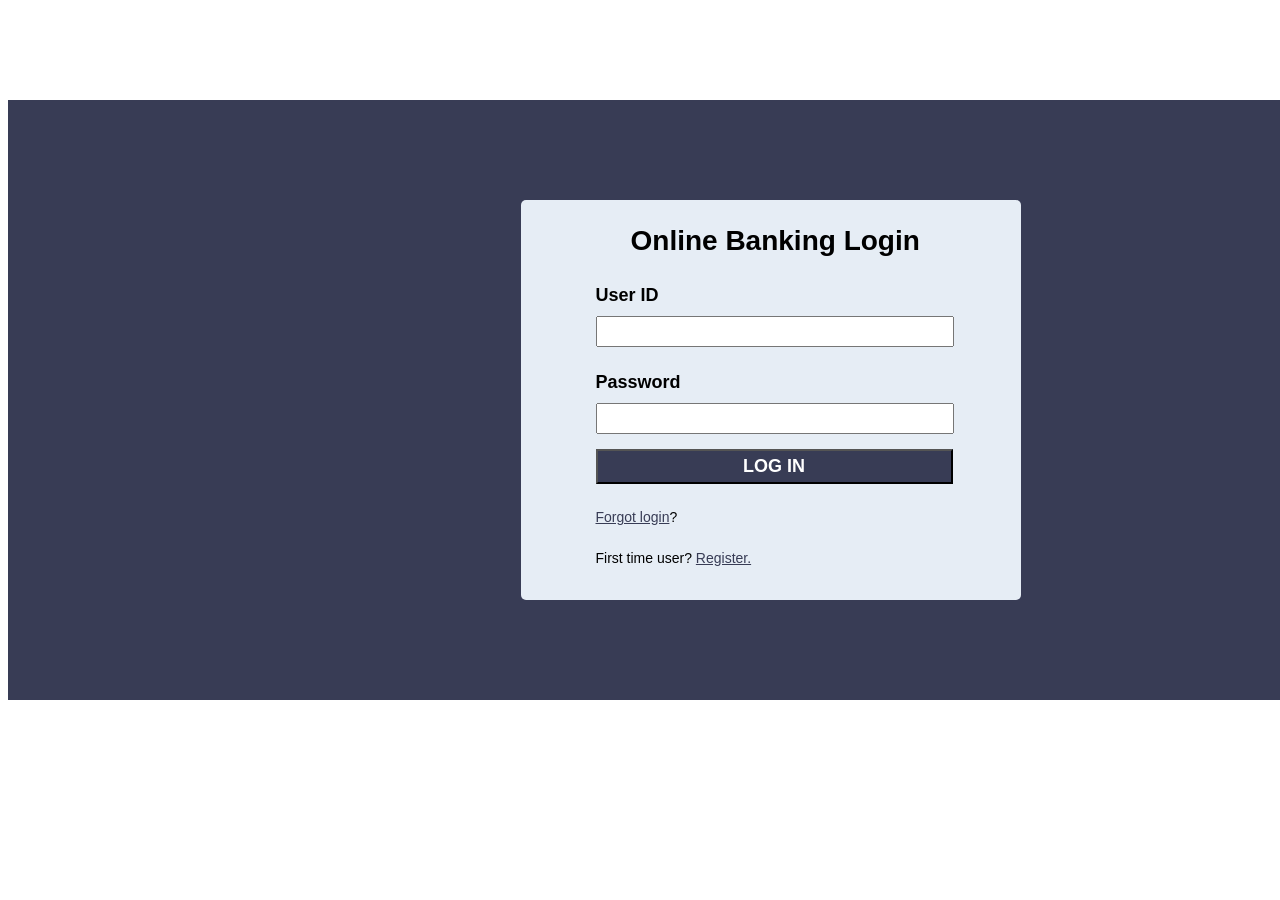
<file: src/main/resources/static/index.html>
<!DOCTYPE html>
<html lang="en">
<head>
    <meta charset="UTF-8">
    <title>Login | Online Banking</title>
    <link rel="stylesheet" href="css/stylesheet.css">
</head>
<body>
    <div id="background-banner-page">
        <div id="login-box-container">
            <p id="login-text">Online Banking Login</p>
            <p id="user-id-text">User ID</p>
            <input type="text" id="username-box" class="input-field" >
            <p id="password-text">Password</p>
            <input type="password" id="password-box" class="input-field" >
            <button id="login-button">LOG IN</button>
            <p id="forgot-login-text"><a href="index.html">Forgot login</a>?</p>
            <p id="register-text">First time user? <a href="index.html">Register.</a></p>
        </div>
    </div>
    <script type="text/javascript" src="js/app.js"></script>

</body>
</html>
</file>
<file: src/main/resources/static/css/stylesheet.css>
#background-banner-page{
    margin: auto;
    background-color: #383c55;
    width: 1525px;
    height: 600px;
    margin-top: 100px;
    margin-left: 0px;
    display: flex;
}
#login-box-container{
    margin: auto;
    background-color: #E6EDf5;
    width: 500px;
    height: 400px;
    Vertical-align: top;
    border-radius: 5px;
}
#login-text{
    font-size: 28px;
    font-style: bold;
    font-family: Ariel, sans-serif;
    margin-left: 110px;
    margin-top: 25px;
    font-weight: 600;
}
#user-id-text{
    font-size: 18px;
    font-style: bold;
    font-family: Ariel, sans-serif;
    margin-left: 75px;
    margin-top: 25px;
    margin-bottom: 10px;
    font-weight: 600;
}
#password-text{
    font-size: 18px;
    font-style: bold;
    font-family: Ariel, sans-serif;
    margin-left: 75px;
    margin-top: 25px;
    margin-bottom: 10px;
    font-weight: 600;
}
.input-field{
    width: 350px;
    height: 25px;
    margin-left: 75px;
    margin-top: 0px;
}
#login-button{
    width: 357px;
    height: 35px;
    background-color: #383c55;
    color: white;
    font-weight: 600;
    font-size: 18px;
    font-family: Ariel, sans-serif;
    margin-left: 75px;
    margin-top: 15px;
}
#forgot-login-text{
    font-size: 14px;
    font-style: bold;
    font-family: Ariel, sans-serif;
    margin-left: 75px;
    margin-top: 25px;
    margin-bottom: 10px;
}
#register-text{
    font-size: 14px;
    font-style: bold;
    font-family: Ariel, sans-serif;
    margin-left: 75px;
    margin-top: 25px;
    margin-bottom: 10px;
}
a{
    color: #383c55;
}
#side-menu-container{
    position: fixed;
    top: 110px;
    width: 300px;
    height: 700px;
    border-right: 2px solid #E6EDf5;
    display: flex;
    flex-direction: column;
}
#welcome-title{
    font-size: 18px;
    font-style: bold;
    font-family: Ariel, sans-serif;
    font-weight: 600;
    color: black;
    margin-left: 10px;
    margin-top: 15px;

}
.nav-but{
    height: 50px;
    background-color: white;
    width: 80%;
    margin: auto;
    margin-bottom: 0px;
    border: none;
    transition: 0.15s;
}
.nav-but:hover{
    border: 7px solid #68819b;
}
#top-banner{
    position: fixed;
    width: 1500px;
    height: 100px;
    background-color: #383c55;
}
#home-button{
    color: white;
    background-color: #68819b;
}
#account-title-box{
    position: absolute;
    border: 2px solid #E6EDf5;
    width: 800px;
    height: 75px;

}
#dep{
    font-weight: 550;
    font-family: Ariel, sans-serif;
    font-size: 18px;
    margin: auto;
    margin-top: 25px;
    margin-left: 30px;
}
#accounts-container{
    width: 800px;
    height: 800px;
    position: fixed;
    top: 200px;
    left: 500px;
    padding: 10px;
}
.acc-title{
    font-weight: 550;
    font-family: Ariel, sans-serif;
    font-size: 18px;
    margin: auto;
    margin-top: 25px;
    margin-left: 30px;
    color: #a2a4ae;
    margin-bottom: 0px;
}
.balance{
    font-weight: 550;
    font-family: Ariel, sans-serif;
    font-size: 18px;
    color: #03c67b;
    margin-top: 0px;
    margin-left: 700px;
}
#log-out-link{
    font-size: 14px;
    font-style: bold;
    font-family: Ariel, sans-serif;
    color: #a2a4ae;
    margin-left: 1400px;
    margin-top: 50px;
}
.account-box{
    position: float;
    border: 2px solid #E6EDf5;
    width: 800px;
    height: 115px;
    top: 77px;
    margin-bottom: 10px;

}
#account0{
    margin-top: 85px;
}
#transfer-background{
    background-color: #E6EDf5;
      opacity: 0.6;
      width: 1525px;
      height: 755px;
}
#transfer-container{
    background-color: #E6EDf5;
    width: 1000px;
    height: 500px;
    position: fixed;
    top: 100px;
    left: 300px;
    border-radius: 5px;
    border: 2px solid black;
}
#cancel-button{
        width: 357px;
        height: 35px;
        background-color: #68819b;
        color: white;
        font-weight: 600;
        font-size: 18px;
        font-family: Ariel, sans-serif;
        position: fixed;
        top: 275px;
        left: 900px;
}
#submit-button{
            width: 357px;
            height: 35px;
            background-color: #4853fd;
            color: white;
            font-weight: 600;
            font-size: 18px;
            font-family: Ariel, sans-serif;
            position: fixed;
            top: 175px;
            left: 900px;
}
#close-button{
    width: 357px;
    height: 35px;
    background-color: #4853fd;
    color: white;
    font-weight: 600;
    font-size: 18px;
    font-family: Ariel, sans-serif;
    position: fixed;
    top: 550px;
    left: 900px;
    visibility: hidden;
}
#transfer-from-text{
        font-size: 18px;
        font-style: bold;
        font-family: Ariel, sans-serif;
        margin-left: 75px;
        margin-top: 25px;
        margin-bottom: 50px;
        font-weight: 600;
        position: fixed;
        top: 115px;
}
#transfer-to-text{
        font-size: 18px;
        font-style: bold;
        font-family: Ariel, sans-serif;
        margin-left: 75px;
        margin-top: 25px;
        margin-bottom: 0px;
        font-weight: 600;
        position: fixed;
        top: 200px;
}
#amount-text{
        font-size: 18px;
        font-style: bold;
        font-family: Ariel, sans-serif;
        margin-left: 75px;
        margin-top: 25px;
        margin-bottom: 0px;
        font-weight: 600;
        position: fixed;
        top: 300px;
}
#amount-to-transfer-input{
    position: fixed;
    top: 315px;
    left: 525px;
    width: 295px;
    height: 45px;
    font-family: Ariel, sans-serif;
    font-size: 18px;
}
#from-account-dropdown{
position: fixed;
top: 125px;
left: 525px;
width: 300px;
height: 50px;
font-family: Ariel, sans-serif;
font-size: 18px;
}
#to-account-dropdown{
position: fixed;
top: 225px;
left: 525px;
width: 300px;
height: 50px;
font-family: Ariel, sans-serif;
font-size: 18px;
}
.accNumTit{
            font-size: 18px;
            font-style: bold;
            font-family: Ariel, sans-serif;
            margin-left: 25px;
            margin-top: 25px;
            margin-bottom: 25px;
            font-weight: 600;
            color: #4853fd;
}
.view-details-button{
    margin-bottom: 0px;
    margin-left: 20px;
}
.accounts-box{

position: relative;}
.accNum{
    font-weight: 550;
    font-family: Ariel, sans-serif;
    font-size: 24px;
    position: fixed;
    top: 200px;
    left: 550px;
    color: #4853fd;
    margin-bottom: 0px;
    visibility: hidden;
}
#accNumLabel{
    font-weight: 550;
    font-family: Ariel, sans-serif;
    font-size: 24px;
    position: fixed;
    top: 200px;
    left: 335px;
    color: black;
    margin-bottom: 0px;
    visibility: hidden;
}
#primSignLabel{
    font-weight: 550;
    font-family: Ariel, sans-serif;
    font-size: 24px;
    position: fixed;
    top: 250px;
    left: 335px;
    color: black;
    margin-bottom: 0px;
    visibility: hidden;
}
#secSignLabel{
    font-weight: 550;
    font-family: Ariel, sans-serif;
    font-size: 24px;
    position: fixed;
    top: 300px;
    left: 335px;
    color: black;
    margin-bottom: 0px;
    visibility: hidden;
}
#primSign{
    font-weight: 550;
    font-family: Ariel, sans-serif;
    font-size: 24px;
    position: fixed;
    top: 250px;
    left: 525px;
    color: black;
    margin-bottom: 0px;
    visibility: hidden;

}
#secSign{
    font-weight: 550;
    font-family: Ariel, sans-serif;
    font-size: 24px;
    position: fixed;
    top: 300px;
    left: 565px;
    color: black;
    margin-bottom: 0px;
    visibility: hidden;

}
#accNick{
    font-weight: 550;
    font-family: Ariel, sans-serif;
    font-size: 48px;
    position: fixed;
    top: 75px;
    left: 335px;
    color: #03c67b;
    margin-bottom: 0px;
    visibility: hidden;

}
#accNickLabel{
    font-weight: 550;
    font-family: Ariel, sans-serif;
    font-size: 48px;
    position: fixed;
    top: 100px;
    left: 335px;
    color: #03c67b;
    margin-bottom: 0px;
    visibility: hidden;

}
#edit-button{
    position: fixed;
    top: 185px;
    left: 335px;
    visibility: hidden;
}
#close-account-button{
    position: fixed;
    top: 565px;
    left: 335px;
    visibility: hidden;
}
#account-nickname-input{
    position: fixed;
    top: 183px;
    left: 400px;
    width: 300px;
    height: 25px;
    font-size: 18px;
    visibility: hidden;
}
#submit-nickname-button{
    position: fixed;
    top: 187px;
    left: 725px;
    visibility: hidden;
}
</file>
